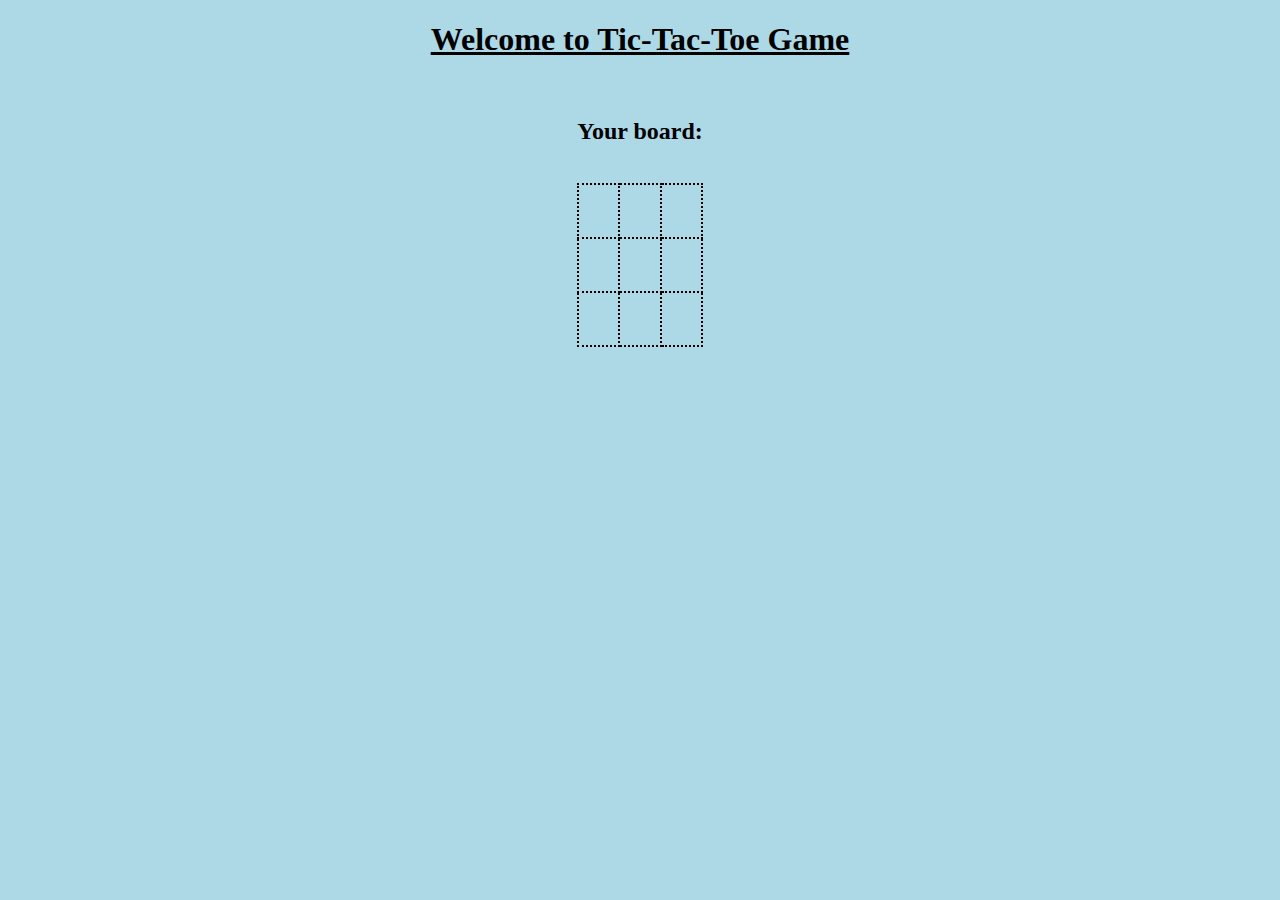
<file: Tic-Tac-Toe Game/WebSockets/client.html>
<!DOCTYPE html>
<html lang="en">
<head>
    <meta charset="UTF-8">
    <meta name="viewport" content="width=device-width, initial-scale=1.0">
    <title>Tic-Tac-Toe Game</title>
    <style>
		body {
			background: lightblue;
			text-align: center;
		}
        table {
            border-collapse: collapse;
			margin-left: auto;
			margin-right: auto;
			width: 10%;
        }
        td {
			cursor: pointer;
            width: 50px;
            height: 50px;
			text-align: center;
			font-size: 25px;
            border: 2px dotted black;
        }
    </style>
</head>
<body>
	<h1><u>Welcome to Tic-Tac-Toe Game</u></h1>
	<br>
    <h2>Your board:</h2>
	<br>
    <table id="board">
        <tr>
            <td onclick = "move(0,0)"></td>
            <td onclick = "move(0,1)"></td>
            <td onclick = "move(0,2)"></td>
        </tr>
        <tr>
            <td onclick = "move(1,0)"></td>
            <td onclick = "move(1,1)"></td>
            <td onclick = "move(1,2)"></td>
        </tr>
        <tr>
            <td onclick = "move(2,0)"></td>
            <td onclick = "move(2,1)"></td>
            <td onclick = "move(2,2)"></td>
        </tr>
    </table>
    <script>
        const webSocket = new WebSocket("ws://localhost:8000");
        webSocket.onopen = function(event) {
            console.log("Player successfully connected to the Tic-Tac-Toe Server.");
        };
        webSocket.onmessage = function(event) {
			console.log("\nReceived message from the Server: ", event.data);
			if (event.data.includes(","))
			{
				let [row, cell, symbol] = event.data.split(",");
				document.getElementById("board").rows[row].cells[cell].innerText = symbol;
			} 
		};
		function move(row, cell)
		{
        	webSocket.send(row + " " + cell);
    	}
    </script>
</body>
</html>
</file>
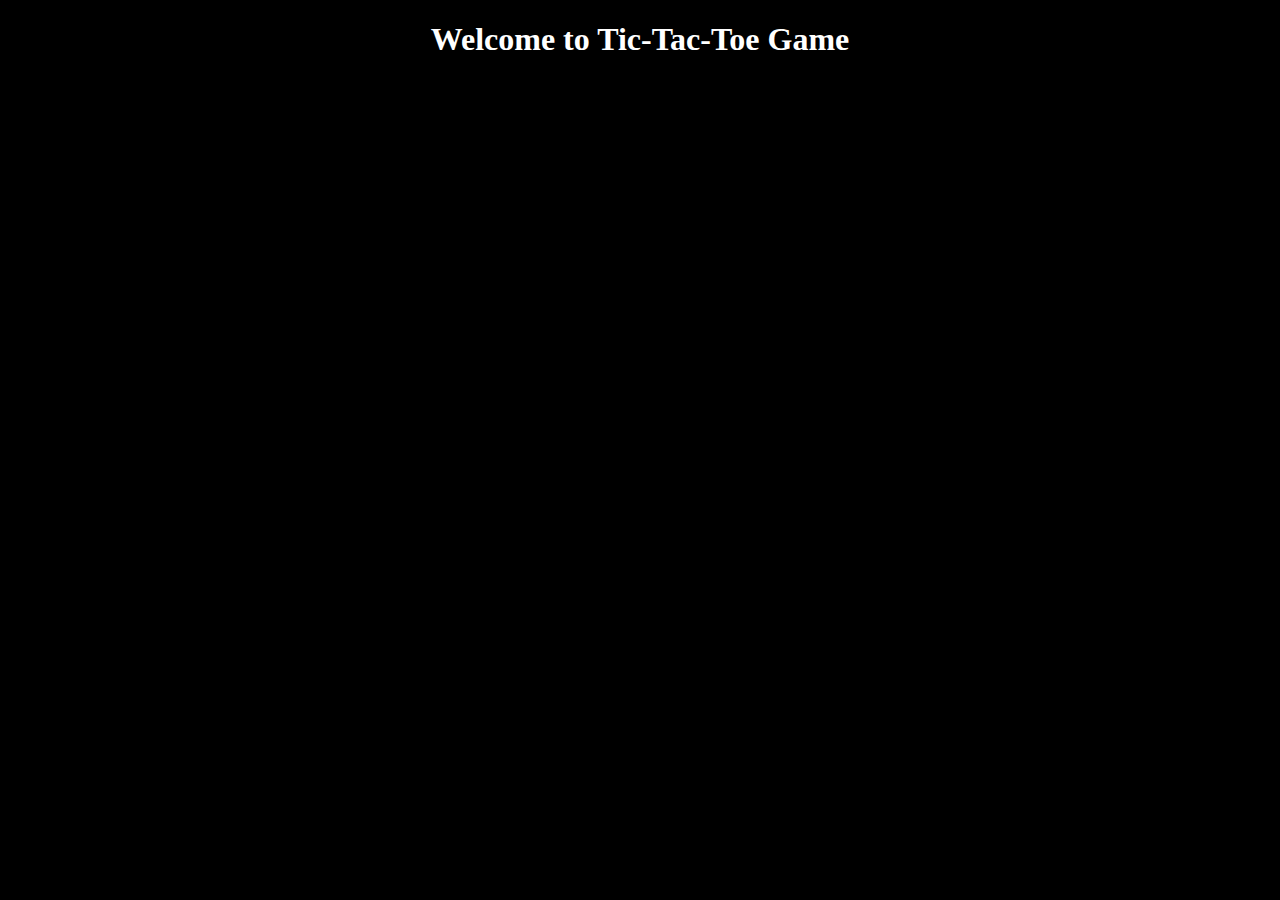
<file: Tic-Tac-Toe Game/WebSockets/Single Server - Multiple Clients/client.html>
<!DOCTYPE html>
<html lang="en">
<head>
    <meta charset="UTF-8">
    <meta name="viewport" content="width=device-width, initial-scale=1.0">
    <title>Tic-Tac-Toe Game</title>
    <link rel="stylesheet" href="styles.css">
	<script src="script.js"></script>
</head>
<body>
	<h1 id="battle_message">Welcome to Tic-Tac-Toe Game</h1>
	<br>
	<h2 id="player_id"></h2>
	<h2 id="player_symbol"></h2>
	<br>
	<div id="game_request_section">
		<p id="active_players_list"></p>
		<br>
		<p id="game_requests_sent_list" style="color:white"></p>
		<br>
		<p id="game_requests_received_list"></p>
	</div>
	<br>
	<div id="board_section">
		<table id="board">
		    <tr>
		        <td onclick = "move(0,0)">-</td>
		        <td onclick = "move(0,1)">-</td>
		        <td onclick = "move(0,2)">-</td>
		    </tr>
		    <tr>
		        <td onclick = "move(1,0)">-</td>
		        <td onclick = "move(1,1)">-</td>
		        <td onclick = "move(1,2)">-</td>
		    </tr>
		    <tr>
		        <td onclick = "move(2,0)">-</td>
		        <td onclick = "move(2,1)">-</td>
		        <td onclick = "move(2,2)">-</td>
		    </tr>
		</table>
		<br>
		<h2 id="game_status"></h2>
		<br>
	</div>
</body>
</html>
</file>
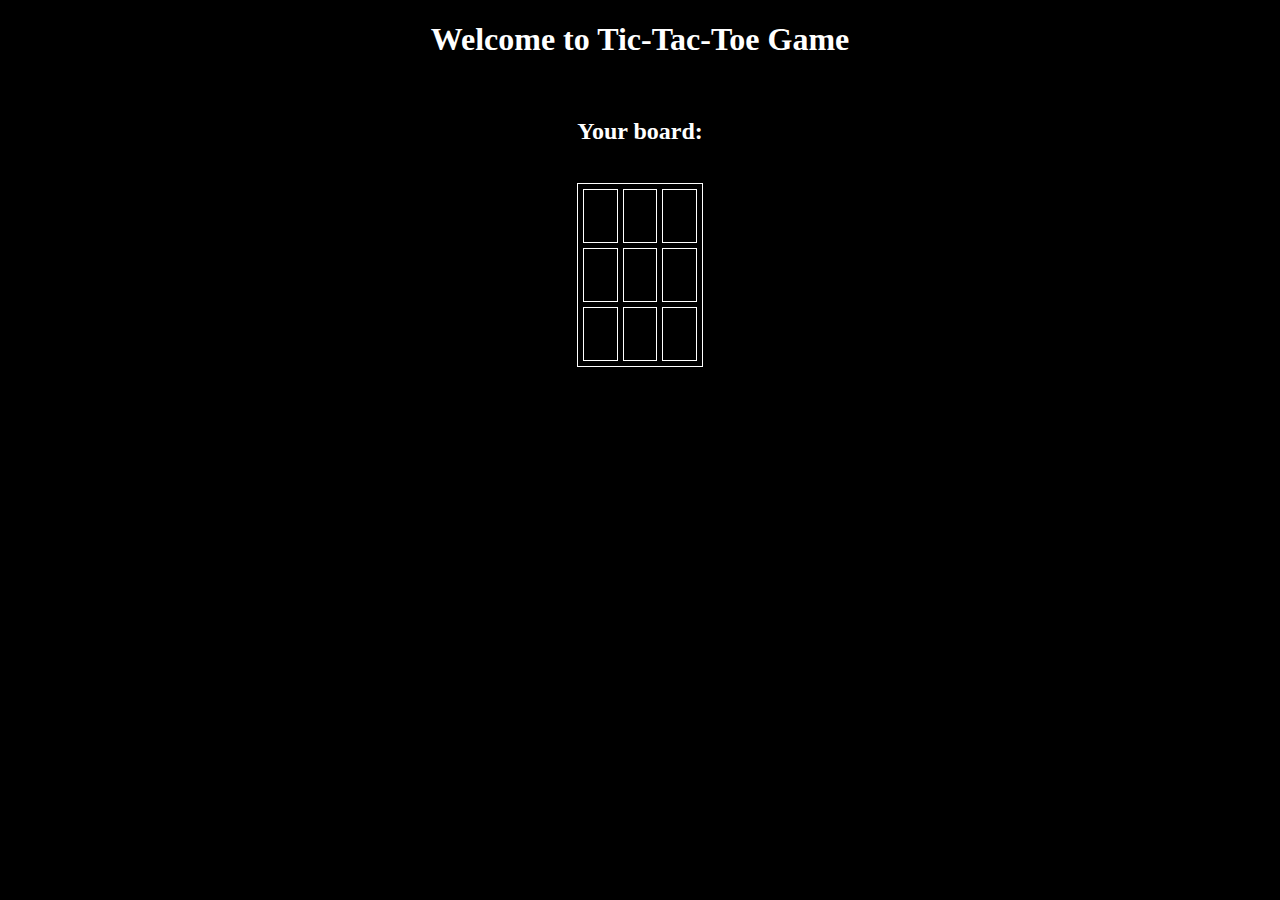
<file: Tic-Tac-Toe Game/WebSockets/Single Server - Two Clients/client.html>
<!DOCTYPE html>
<html lang="en">
<head>
    <meta charset="UTF-8">
    <meta name="viewport" content="width=device-width, initial-scale=1.0">
    <title>Tic-Tac-Toe Game</title>
    <style>
		body {
			background: black;
			text-align: center;
			color: white;
		}
        table {
			margin-left: auto;
			margin-right: auto;
			width: 10%;
			border: 1px solid white;
			border-spacing: 5px;
        }
        td {
			cursor: pointer;
            width: 50px;
            height: 50px;
			text-align: center;
			font-size: 25px;
            border: 1px solid white;
        }
    </style>
</head>
<body>
	<h1>Welcome to Tic-Tac-Toe Game</h1>
	<br>
    <h2>Your board:</h2>
	<br>
    <table id="board">
        <tr>
            <td onclick = "move(0, 0)"></td>
            <td onclick = "move(0, 1)"></td>
            <td onclick = "move(0, 2)"></td>
        </tr>
        <tr>
            <td onclick = "move(1, 0)"></td>
            <td onclick = "move(1, 1)"></td>
            <td onclick = "move(1, 2)"></td>
        </tr>
        <tr>
            <td onclick = "move(2, 0)"></td>
            <td onclick = "move(2, 1)"></td>
            <td onclick = "move(2, 2)"></td>
        </tr>
    </table>
	<br>
	<h2 id="message"></h2>
    <script>
        const webSocket = new WebSocket("ws://localhost:8000");
        webSocket.onopen = function(event) {
            console.log("Player successfully connected to the Tic-Tac-Toe Server.");
        };
        webSocket.onmessage = function(event) {
			console.log("\nReceived message from the Server: ", event.data);
			if (event.data.includes(","))
			{
				let [row, cell, symbol] = event.data.split(",");
				var x = document.getElementById("board").rows[row].cells;
				x[cell].style.backgroundColor = "white";
				x[cell].style.color = "black";
				x[cell].innerHTML = symbol;
			}
			else if (event.data.includes("won") || event.data.includes("lost") || event.data.includes("draw") || event.data.includes("progress"))
				document.getElementById("message").innerHTML = event.data;
		};
		function move(row, cell)
		{
        	webSocket.send(row + " " + cell);
    	}
    </script>
</body>
</html>
</file>
<file: Tic-Tac-Toe Game/WebSockets/Single Server - Multiple Clients/styles.css>
#active_players_list {
	display: none;
}
#player_id_button {
	cursor: pointer;
	width: 100px; 
	height: 25px;
}
#player_id_button:hover {
	background-color: DodgerBlue;
}
#game_requests_list {
	display: none;
}
#board_section {
	display: none;		
}
#board {
	pointer-events: none;
}

h1 {
	color:white;
}
body {
	background: black;
	text-align: center;
	color: DodgerBlue;
}
table {
	margin-left: auto;
	margin-right: auto;
	width: 10%;
	border: 2px solid white;
	border-spacing: 5px;
}
td {
	cursor: pointer;
	width: 50px;
	height: 50px;
	text-align: center;
	font-size: 25px;
	border: 2px solid white;
	color: white;
}
</file>
